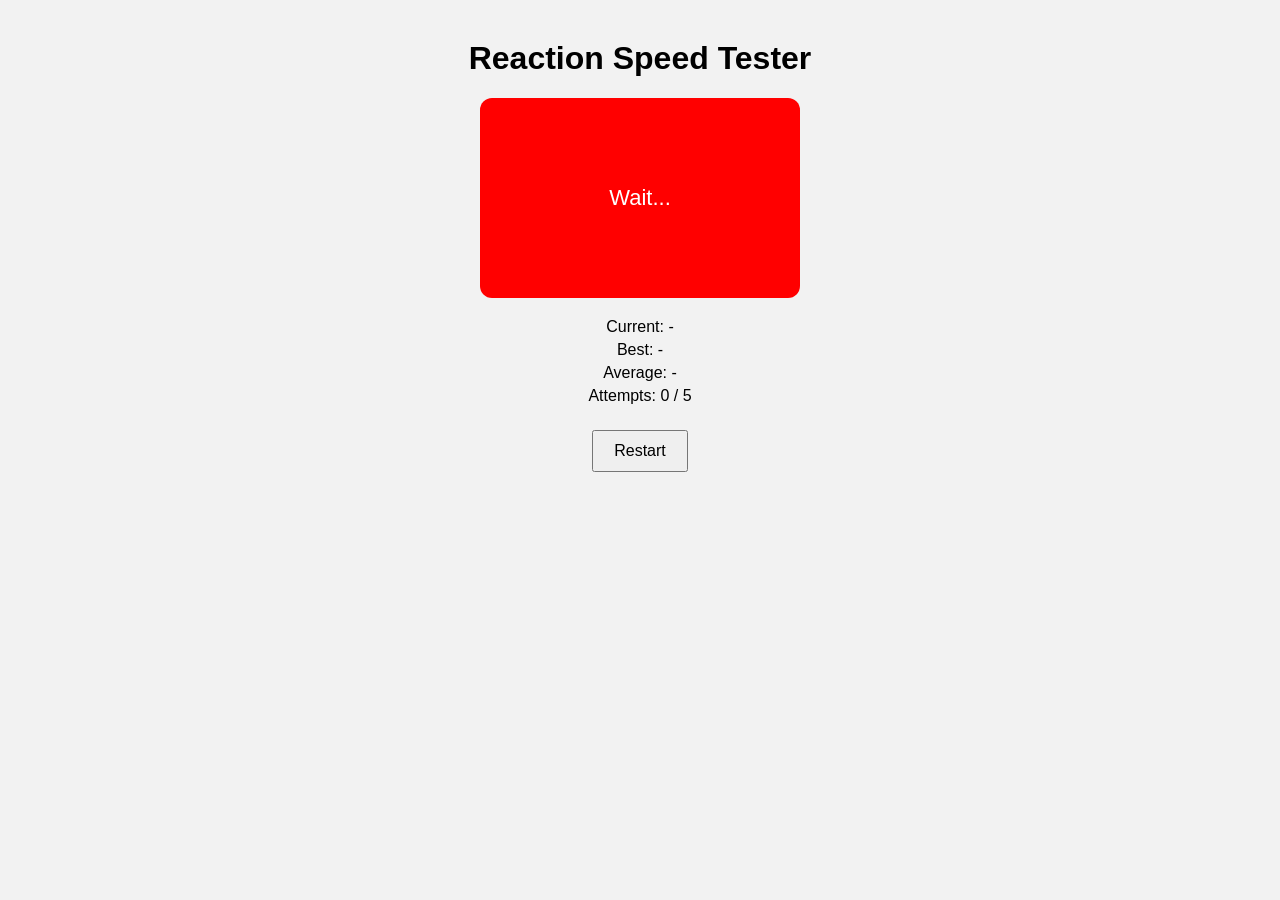
<file: index.html>
<!DOCTYPE html>
<html lang="en">
<head>
<meta charset="UTF-8">
<meta name="viewport" content="width=device-width, initial-scale=1.0">
<title>Reaction Speed Tester v3</title>
<link rel="stylesheet" href="style.css">
</head>
<body>

<h1>Reaction Speed Tester</h1>

<div id="box">Start Test</div>

<div id="stats">
  <p id="current">Current: -</p>
  <p id="best">Best: -</p>
  <p id="avg">Average: -</p>
  <p id="attempts">Attempts: 0 / 5</p>
</div>

<button id="restart">Restart</button>

<script src="script.js"></script>
</body>
</html>
</file>
<file: style.css>
body {
    font-family: Arial, sans-serif;
    text-align: center;
    background: #f2f2f2;
    margin: 0;
    padding: 20px;
}

h1 {
    margin-top: 20px;
}

#box {
    width: 80%;
    max-width: 320px;
    height: 200px;
    margin: 20px auto;
    background: red;
    color: white;
    display: flex;
    align-items: center;
    justify-content: center;
    font-size: 22px;
    border-radius: 12px;
    cursor: pointer;
    user-select: none;
    transition: all 0.2s ease;
}

#box.active {
    transform: scale(1.05);
}

#stats p {
    font-size: 16px;
    margin: 5px;
}

button {
    margin-top: 20px;
    padding: 10px 20px;
    font-size: 16px;
    cursor: pointer;
}
</file>
